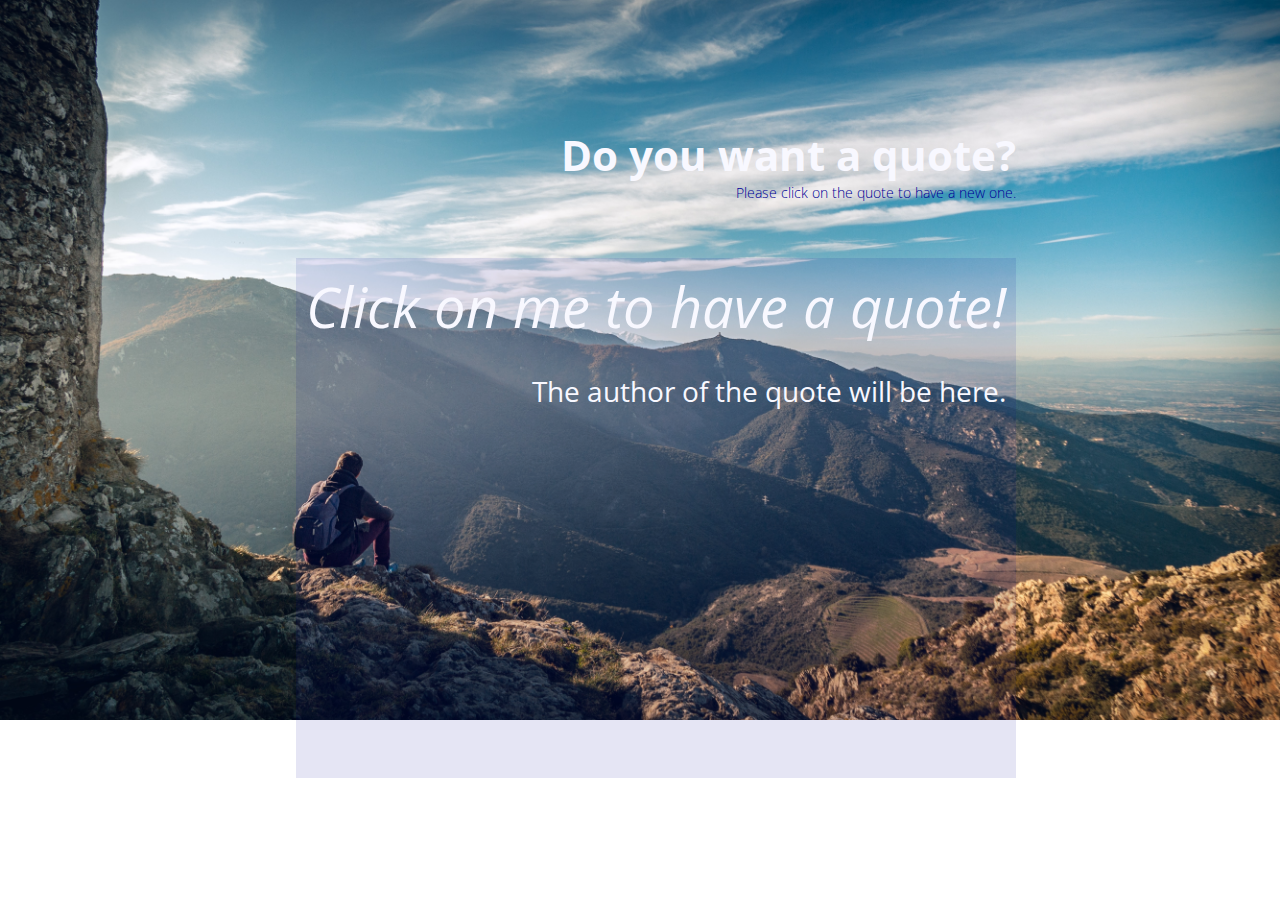
<file: Exercices/exercice-quote-day/index.html>
<!DOCTYPE html>
<html lang="fr">

<head>
  <meta charset="UTF-8">
  <meta name="viewport" content="width=device-width, initial-scale=1.0">
  <title>Quote of the Day</title>
  <link rel="stylesheet" href="style.css">
  <link href="https://fonts.googleapis.com/css2?family=Open+Sans:ital,wght@0,300;0,400;0,700;1,400&display=swap"
    rel="stylesheet">
</head>

<body>
  <div id="title">
    <h1>
      Do you want a quote?
    </h1>
    <p>
      Please click on the quote to have a new one.
    </p>
  </div>
  <div id="button">
    <p id="quote">
      Click on me to have a quote!
    </p>
    <p id="author">
      The author of the quote will be here.
    </p>
  </div>
</body>
<script src="script.js"></script>

</html>
</file>
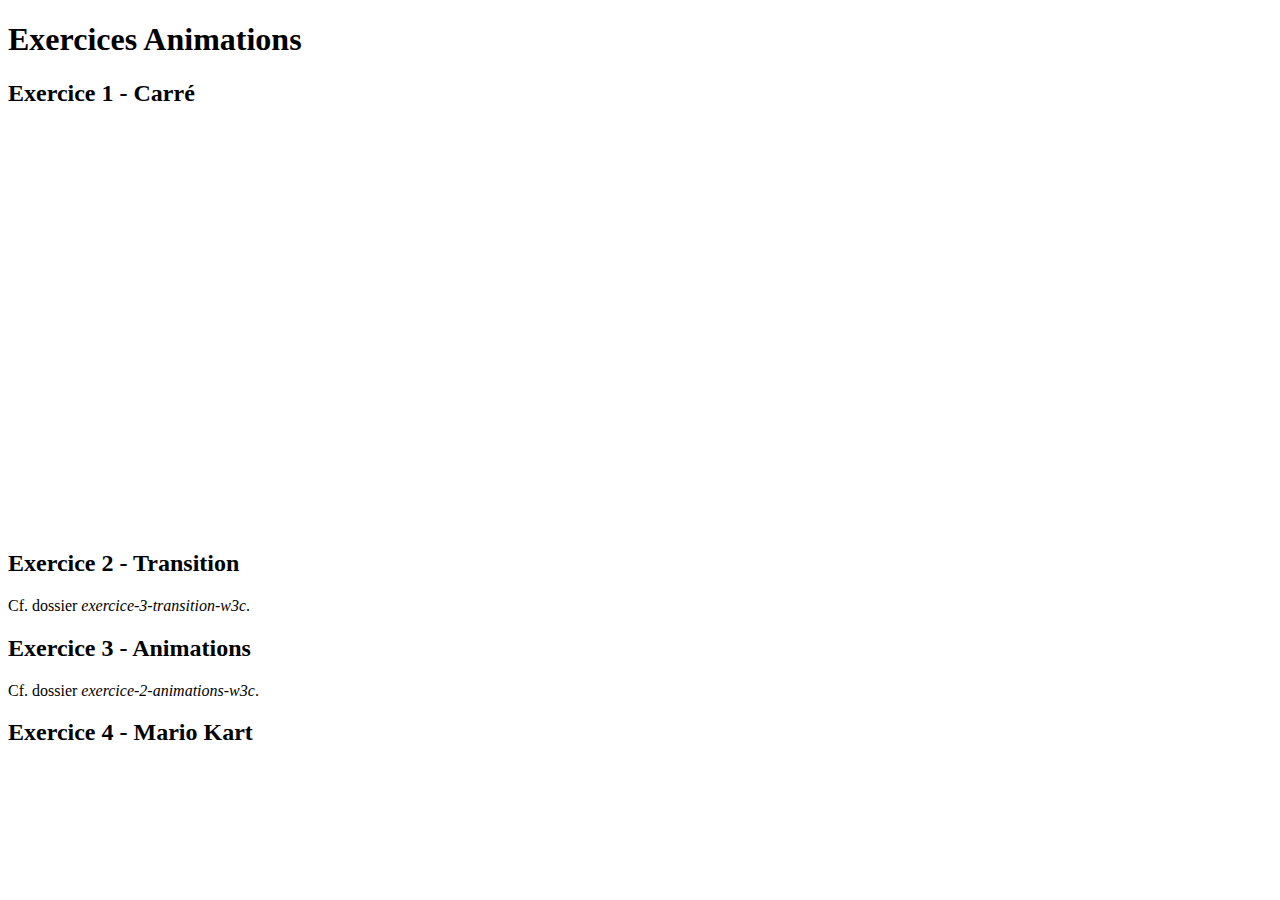
<file: Exercices/exercices-css/animations/index.html>
<!DOCTYPE html>
<html lang="fr">

<head>
  <meta charset="UTF-8" />
  <meta name="viewport" content="width=device-width, initial-scale=1.0" />
  <title>Exercices Animations</title>
  <link rel="stylesheet" href="style.css" />
</head>

<body>
  <h1>
    Exercices Animations
  </h1>
  <div id="ex1">
    <h2>
      Exercice 1 - Carré
    </h2>
    <div id="square">
    </div>
  </div>
  <div>
    <h2>
      Exercice 2 - Transition
    </h2>
    <p>
      Cf. dossier <i>exercice-3-transition-w3c</i>.
    </p>
  </div>
  <div>
    <h2>
      Exercice 3 - Animations
    </h2>
    <p>
      Cf. dossier <i>exercice-2-animations-w3c</i>.
    </p>
  </div>
  <div>
    <h2>
      Exercice 4 - Mario Kart
    </h2>
  </div>

</body>

</html>
</file>
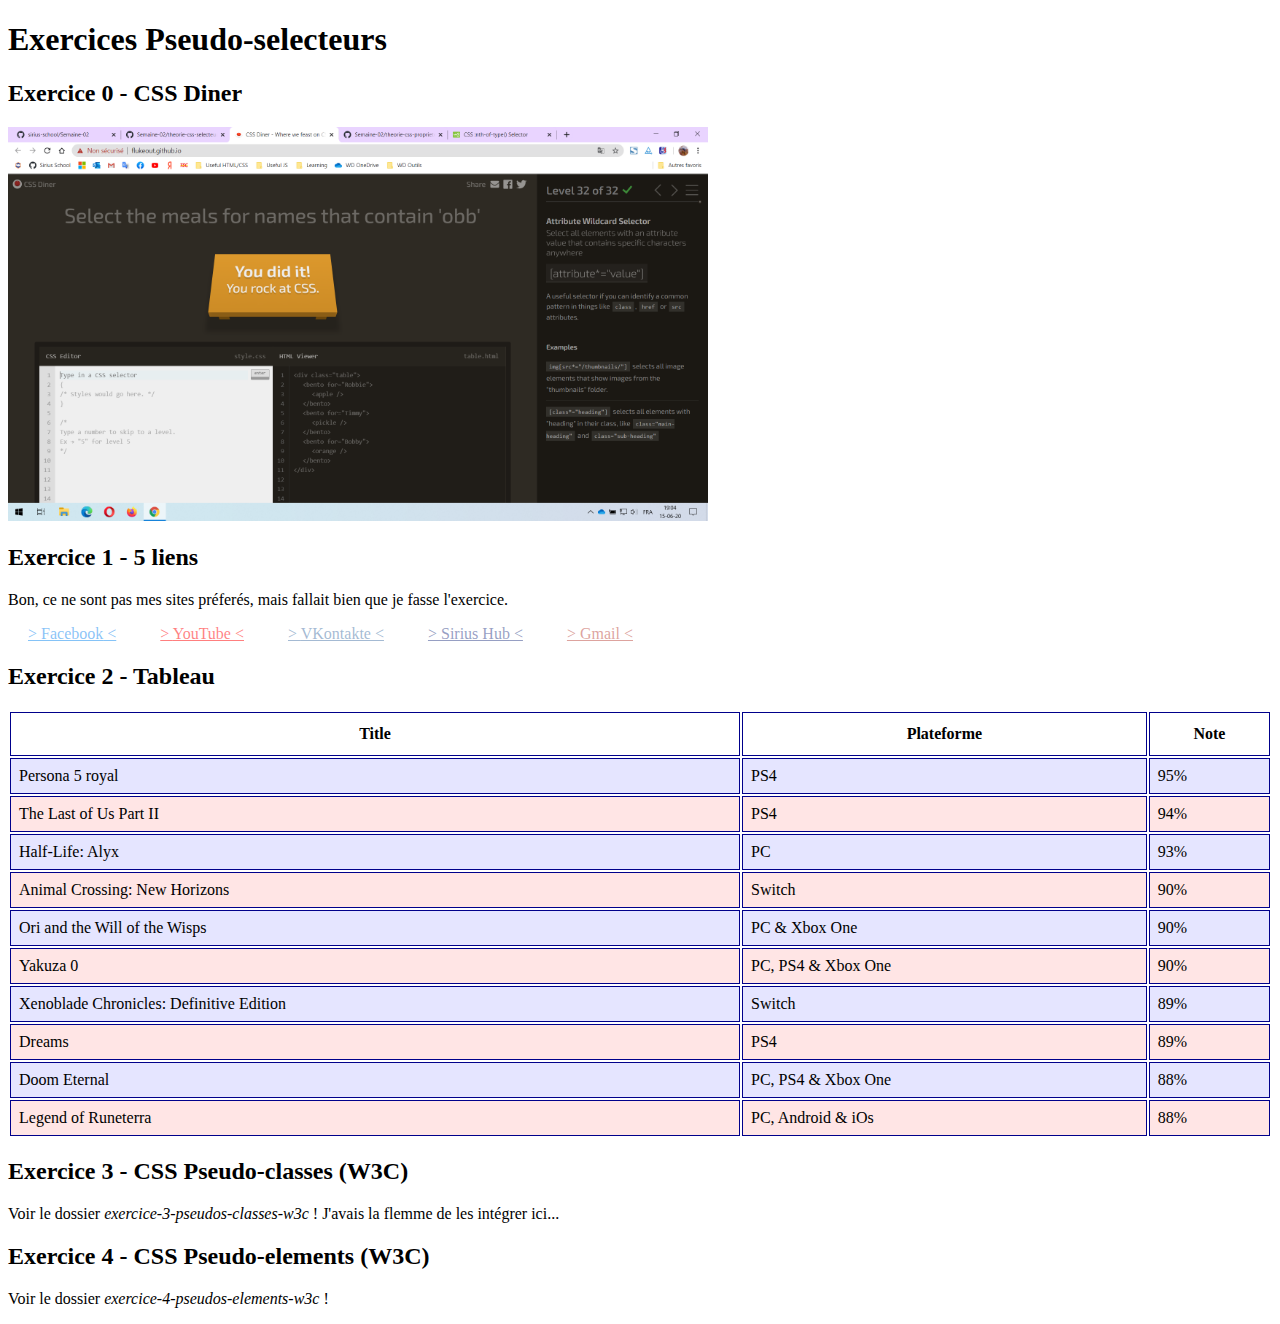
<file: Exercices/exercices-css/pseudo-selecteurs/index.html>
<!DOCTYPE html>
<html lang="fr">

<head>
  <meta charset="UTF-8" />
  <meta name="viewport" content="width=device-width, initial-scale=1.0" />
  <title>Exercices Pseudo-selecteurs</title>
  <link rel="stylesheet" href="style.css" />
</head>

<body>
  <h1>
    Exercices Pseudo-selecteurs
  </h1>
  <div id="ex0">
    <h2>
      Exercice 0 - CSS Diner
    </h2>
    <img src="CSS_Diner.png" alt="CSS Diner exercice - Level 32 of 32" />
  </div>
  <div>
    <h2>
      Exercice 1 - 5 liens
    </h2>
    <p>
      Bon, ce ne sont pas mes sites préferés, mais fallait bien que je fasse
      l'exercice.
    </p>
    <a href="https://www.facebook.com/" id="fb">Facebook</a>
    <a href="https://www.youtube.com/" id="yt">YouTube</a>
    <a href="https://vk.com/feed" id="vk">VKontakte</a>
    <a href="https://siriushub.be/" id="sirius">Sirius Hub</a>
    <a href="https://mail.google.com/mail" id="gmail">Gmail</a>
  </div>
  <div>
    <h2>
      Exercice 2 - Tableau
    </h2>
    <table id="gameOfTheYear">
      <tr>
        <th>Title</th>
        <th>Plateforme</th>
        <th>Note</th>
      </tr>
      <tr>
        <td>Persona 5 royal</td>
        <td>PS4</td>
        <td>95%</td>
      </tr>
      <tr>
        <td>The Last of Us Part II</td>
        <td>PS4</td>
        <td>94%</td>
      </tr>
      <tr>
        <td>Half-Life: Alyx</td>
        <td>PC</td>
        <td>93%</td>
      </tr>
      <tr>
        <td>Animal Crossing: New Horizons</td>
        <td>Switch</td>
        <td>90%</td>
      </tr>
      <tr>
        <td>Ori and the Will of the Wisps</td>
        <td>PC & Xbox One</td>
        <td>90%</td>
      </tr>
      <tr>
        <td>Yakuza 0</td>
        <td>PC, PS4 & Xbox One</td>
        <td>90%</td>
      </tr>
      <tr>
        <td>Xenoblade Chronicles: Definitive Edition</td>
        <td>Switch</td>
        <td>89%</td>
      </tr>
      <tr>
        <td>Dreams</td>
        <td>PS4</td>
        <td>89%</td>
      </tr>
      <tr>
        <td>Doom Eternal</td>
        <td>PC, PS4 & Xbox One</td>
        <td>88%</td>
      </tr>
      <tr>
        <td>Legend of Runeterra</td>
        <td>PC, Android & iOs</td>
        <td>88%</td>
      </tr>
    </table>
  </div>
  <div>
    <h2>
      Exercice 3 - CSS Pseudo-classes (W3C)
    </h2>
    <p>
      Voir le dossier <i>exercice-3-pseudos-classes-w3c</i>&nbsp;! J'avais la flemme de les intégrer ici...
    </p>
  </div>
  <div>
    <h2>
      Exercice 4 - CSS Pseudo-elements (W3C)
    </h2>
    <p>
      Voir le dossier <i>exercice-4-pseudos-elements-w3c</i>&nbsp;!
    </p>
  </div>
</body>

</html>
</file>
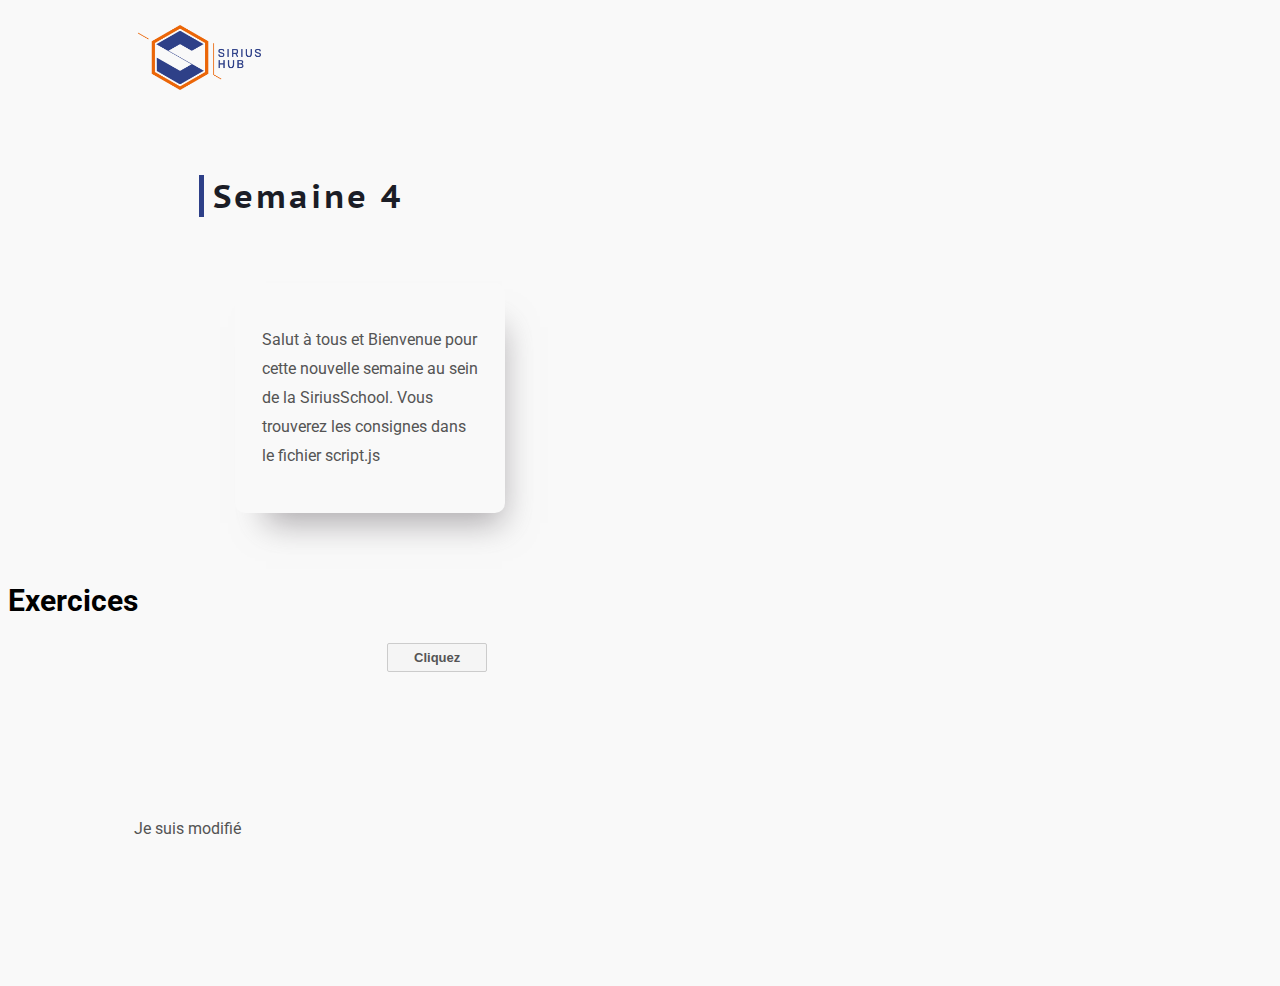
<file: Exercices/exercices-javascript/exercices-complementaires/index.html>
<html lang="en">

<head>
    <meta charset="UTF-8">
    <meta name="viewport" content="width=device-width, initial-scale=1.0">
    <link href="style.css" media="all" rel="stylesheet" type="text/css" />
    <link href="https://fonts.googleapis.com/css2?family=PT+Sans+Caption&family=Roboto:wght@100;700&display=swap"
        rel="stylesheet">

    <title>Bienvenue chez Sirius</title>
</head>

<body>
    <div class="logo">
        <img alt="logo Sirius" class="logo" src="sirius_logo.png" />
    </div>
    <section class="main-section">
        <div class="first-title-container">
            <div class="title">
                <h1>Semaine 4</h1>
            </div>
        </div>
        <div class="text-container-first">
            <div class="text">
                <span>
                    <p class="introduction">Salut à tous et Bienvenue pour cette nouvelle semaine au sein de la
                        SiriusSchool. Vous trouverez les consignes dans le fichier script.js</p>
                </span>
            </div>
        </div>
    </section>
    <div>
        <h2>
            Exercices
        </h2>
        <button id="btn">
            Cliquez
        </button>
        <p id="modif">
            Hello
        </p>
    </div>
</body>
<script src="script.js"></script>

</html>
</file>
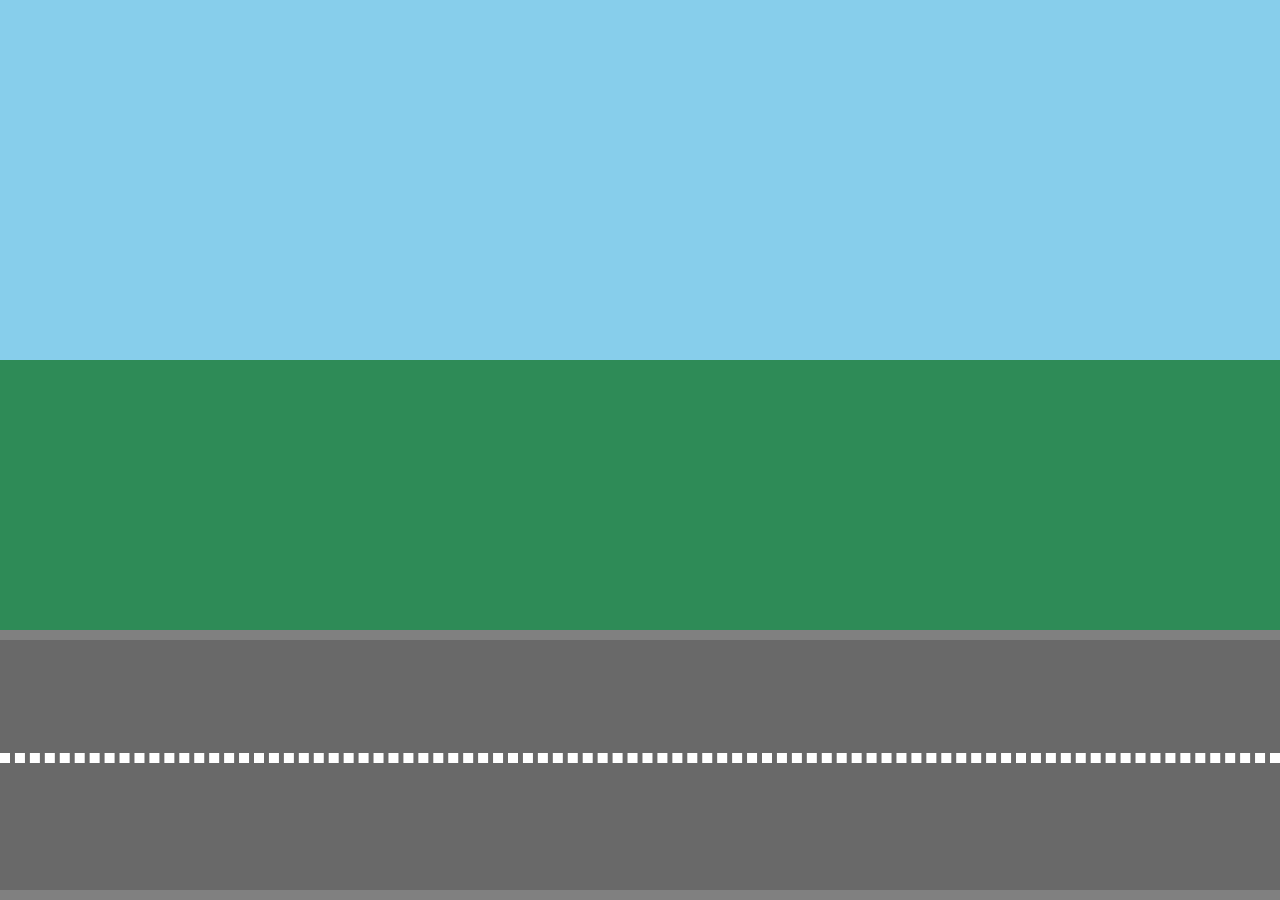
<file: Exercices/exercices-css/mario.html>
<!DOCTYPE html>
<html lang="en">
<head>
  <meta charset="UTF-8">
  <meta name="viewport" content="width=device-width, initial-scale=1.0">
  <link rel="stylesheet" href="mario.css">
  <title>Mario Kart</title>
</head>
<body>
  <div class="sky"></div>
  <div class="grass"></div>
  <div class="road">
    <div class="lines"></div>
  </div>
</body>
</html>
</file>
<file: Exercices/exercice-quote-day/style.css>
body{
  font-family: 'Open Sans', sans-serif;
  font-size: 14px;
  color: ghostwhite;
  text-align: right;
  padding: 10vh 20%;
  background-image: url(landscape.jpg);
  background-size: 100%;
  background-repeat: no-repeat;
  display: grid;
  grid-template: [row1-start] "title title title" 15vh [row1-end] [row2-start] "quote quote quote" 30vh [row2-end] / 1fr 1fr 1fr;
  justify-items: end;
}

#title {
  grid-area: title;
}
h1 {
  font-size: 3em;
  font-weight: 700;
  margin-bottom: 0;
}
#title p {
  font-weight: 300;
  margin-top: 0;
  color: rgb(0, 0, 150);
}

#button {
  grid-area: quote;
  background-color: rgba(0, 0, 150, 0.1);
  padding: 10px;
  height: 500px;
  margin-top: 25px;
}
#author {
  font-size: 2em;
}

#quote {
  padding-top: 5vh;
  font-size: 4em;
  font-style: italic;
  padding-top: 0;
  margin: 0;
  transition: font-size 1s;
}
#quote:hover, #quote:focus {
  font-size: 4.2em;
}
</file>
<file: Exercices/exercices-css/animations/style.css>
/* Exercice 1 */
#ex1 {
height: 450px;
}

#square {
  width: 200px;
  height: 200px;
  animation: move 10s;
  animation-iteration-count: infinite;
  animation-direction: alternate;
}

@keyframes move {
  0%   {background-color: blue;
        transform: translateX(0px) translateY(0px);
        }
  25%  {background-color: blueviolet;
        transform: translateX(200px) translateY(0px);
        }
  50%  {background-color: violet;
        transform: translateX(200px) translateY(200px);
        }
  75%  {background-color: grey;
        transform: translateX(0px) translateY(200px);
        }
  100% {background-color: blue;
        transform: translateX(0px) translateY(0px);
        }
}
</file>
<file: Exercices/exercices-css/pseudo-selecteurs/style.css>
/* Exercice 0 - CSS Diner */
#ex0 img {
  width: 700px;
}

/* Exercice 1 - 5 liens */
a {
  margin: 20px;
}
#fb {
  color: rgba(12, 135, 239, 0.5);
}
#yt {
  color: rgba(255, 0, 0, 0.5);
}
#vk {
  color: rgba(74, 118, 168, 0.5);
}
#sirius {
  color: rgba(46, 64, 136, 0.5);
}
#gmail {
  color: rgba(187, 71, 62, 0.5);
}

a:hover {
  text-transform: uppercase;
}
#fb:hover {
  color: rgba(12, 135, 239, 1);
}
#yt:hover {
  color: rgba(255, 0, 0, 1);
}
#vk:hover {
  color: rgba(74, 118, 168, 1);
}
#sirius:hover {
  color: rgba(46, 64, 136, 1);
}
#gmail:hover {
  color: rgba(187, 71, 62, 1);
}

a::before {
  content: '> ';
}
a::after {
  content: ' <';
}

/* Exercice 2 - Tableau */
#gameOfTheYear {
  width: 100%;
}
td, th {
  border: 1px darkblue solid;
  padding: 8px;
}

tr:nth-child(even) {
  background-color: rgba(0, 0, 255, 0.1);
}
tr:nth-child(odd) {
  background-color: rgba(255, 0, 0, 0.1);
}
tr:nth-child(even):hover {
  background-color: rgba(0, 0, 255, 0.5);
  color: white;
}
tr:nth-child(odd):hover {
  background-color: rgba(255, 0, 0, 0.5);
  color: white;
}

th {
  padding: 12px 0;
  background-color: #fff;
  color: black;
}
</file>
<file: Exercices/exercices-javascript/exercices-complementaires/style.css>
/* Style texte */
h2{
    font-size: 30px;
    color: black;
}
h3 {
    margin: 0 auto;
}
p {
    color: rgb(84,84,84);
    padding: 10%;
    line-height: 180%;
    letter-spacing: 200%;
}
/* Structure */
body {
    background-color: rgb(249,249,249);
    color: rgb(27,29,38);
    font-family: 'Roboto', sans-serif;
    width: auto;
    height: auto;
}
.main-section {
    width: 900px;
    display: flex;
    flex-direction: column;
    margin: 0 auto;
    justify-content: center;
    height: auto
}
div.logo {
    margin-top: 2%;
    margin-bottom: 5%;
}
div.first-titles-container {
    padding: 50px;
    width: 30%;
}
.secondary-title-container {
    display: flex;
    justify-content: flex-end;
}
div.title {
    border-left: 5px solid rgb(46,64,136);
    margin: 1%;
    padding-left: 1%;
    letter-spacing: 3px;
    font-family: 'PT Sans Caption', sans-serif;
}
.text-container-first {
    display: flex;
    justify-content: flex-start;
}
.text-container-second {
    display: flex;
    justify-content: flex-end;

}
div.text{
    -webkit-box-shadow: 14px 27px 31px -17px rgba(122,117,122,0.6);
    -moz-box-shadow: 14px 27px 31px -17px rgba(122,117,122,0.6);
    box-shadow: 14px 27px 31px -17px rgba(122,117,122,0.6);
    margin: 5%;
    width: 30%;
    border-radius: 10px 10px 10px 10px;

}
/* Images */
img.logo {
    width: 10%;
    margin-left: 10%;
}
button {
	padding:6px 0 6px 0;
	font:bold 13px Arial;
	background:#f5f5f5;
	color:#555;
	border-radius:2px;
	width:100px;
    border:1px solid #ccc;
    margin-left: 30%;
}
</file>
<file: Exercices/exercices-css/mario.css>
html, body{
  height:100%;
  width: 100%;
  overflow: hidden; /* Permet de cacher la barre verticale */
  margin: 0;
}

.grass, .sky, .road{
  position: relative;
}

.sky{
  height: 40%;
  background: skyblue;
}

.grass{
  height: 30%;
  background: seagreen;
}

.road{
  height: 30%;
  background: dimgrey;
  box-sizing: border-box;
  border-top: 10px solid grey;
  border-bottom: 10px solid grey;
  width: 100%;
}

.lines{
  box-sizing: border-box;
  border: 5px dashed #fff;
  height: 0px;
  width: 100%;
  position: absolute;
  top: 45%;
}
</file>
